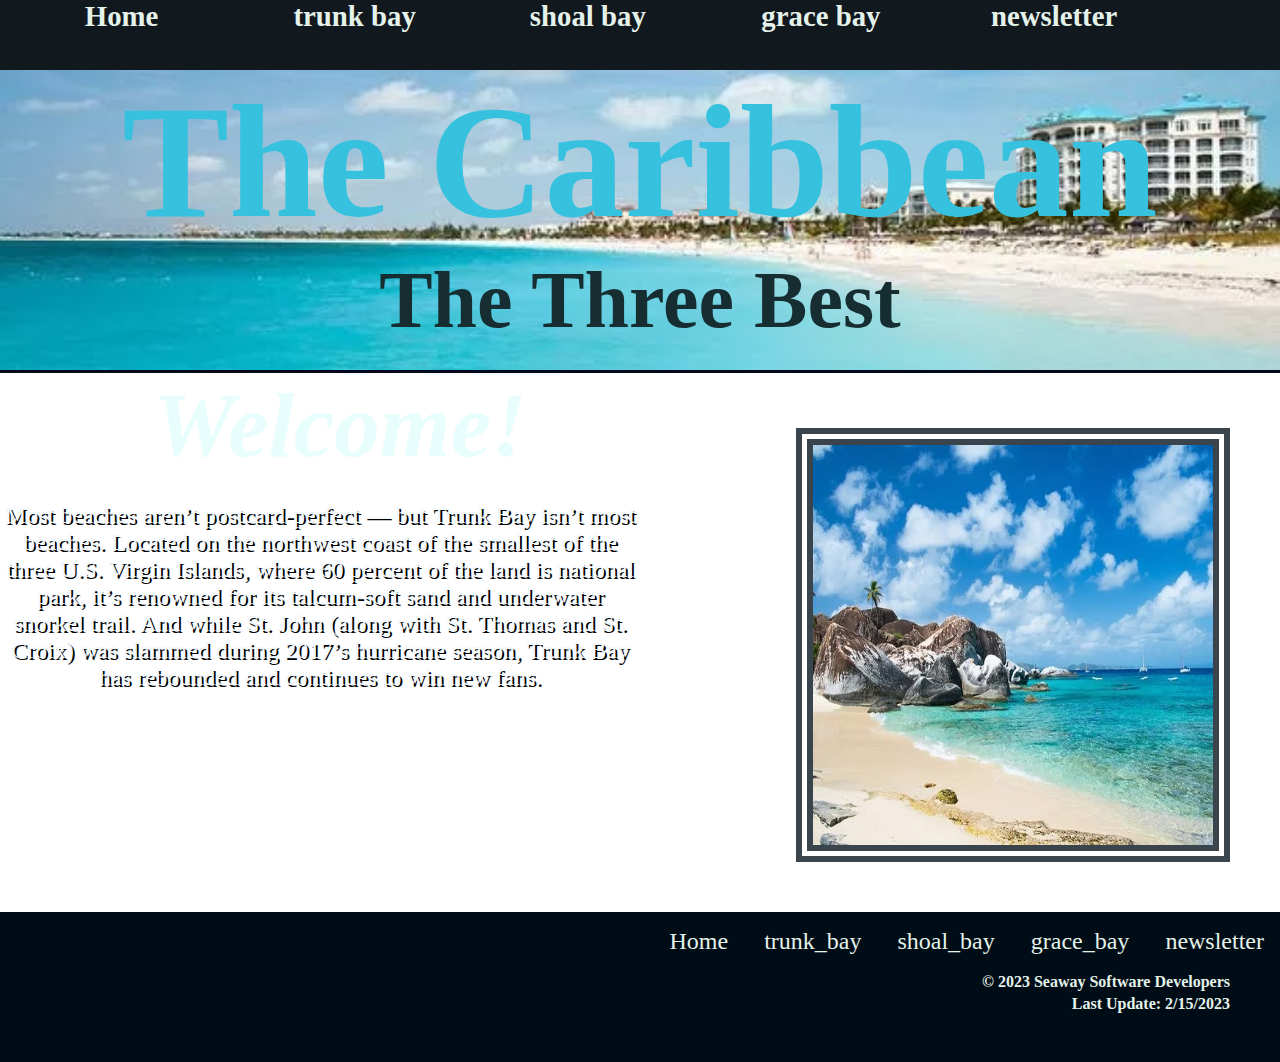
<file: index.html>
<!doctype html>
<html lang="en">
<head>
<meta charset="UTF-8">
	
	
<title>a carabean thing</title>
	<link rel="stylesheet" href="css/styles.css"> 
</head>

<body>
	
	<nav class="hnav">
	<ul> 
		 <li><a href="index.html">Home</a></li>
		 <li><a href="trunk_bay.html">trunk bay</a></li>
		 <li><a href="shoal_bay.html">shoal bay</a></li>
		 <li><a href="grace_bay.html">grace bay</a></li>
		 <li><a href="newsletter.html">newsletter</a></li>
		
	</ul>
	
	</nav>
	<header>  
		<h1 class="title"> The Caribbean </h1> 
		     <h2>The Three Best</h2>
	
	</header>
	<main> 
	<h1>Welcome!</h1>
		<p> Most beaches aren’t postcard-perfect — but Trunk Bay isn’t most beaches. Located on the northwest coast of the smallest of the three U.S. Virgin Islands, where 60 percent of the land is national park, it’s renowned for its talcum-soft sand and underwater snorkel trail. And while St. John (along with St. Thomas and St. Croix) was slammed during 2017’s hurricane season, Trunk Bay has rebounded and continues to win new fans.  </p>
	<img src="images/home_Beach.jpg" height="400" width="400" alt="a beach with rocks.">
	
	
	
	
	</main>
	
	<footer>
	<nav class="bnav">
	<ul> 
		 <li><a href="index.html">Home</a></li>
		 <li><a href="trunk_bay.html">trunk_bay</a></li>
		 <li><a href="shoal_bay.html">shoal_bay</a></li>
		 <li><a href="grace_bay.html">grace_bay</a></li>
		 <li><a href="newsletter.html">newsletter</a></li>
		
	</ul>
	
	</nav>
	<p class="copyright">&copy; 2023 Seaway Software Developers</p>
        <p class="lastUpdate">Last Update: 2/15/2023</p>
	</footer>
</body>
</html>
</file>
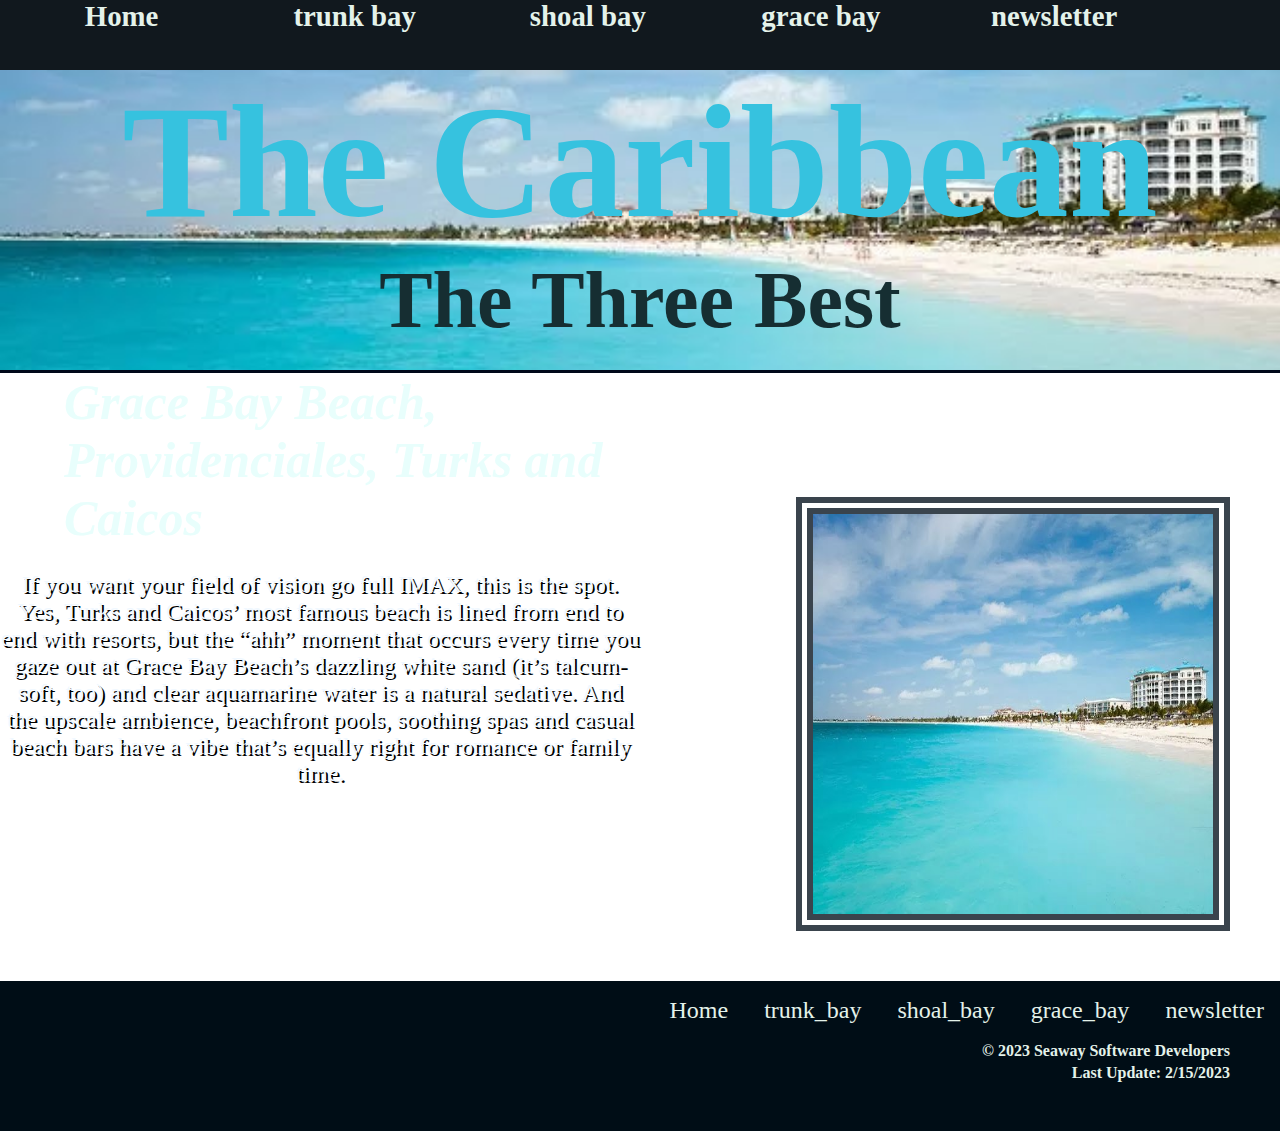
<file: grace_bay.html>
<!doctype html>
<html lang="en">
<head>
<meta charset="UTF-8">
	
	
<title>a carabean thing</title>
	<link rel="stylesheet" href="css/styles.css"> 
</head>

<body>
	
	<nav class="hnav">
	<ul> 
		 <li><a href="index.html">Home</a></li>
		 <li><a href="trunk_bay.html">trunk bay</a></li>
		 <li><a href="shoal_bay.html">shoal bay</a></li>
		 <li><a href="grace_bay.html">grace bay</a></li>
		 <li><a href="newsletter.html">newsletter</a></li>
		
	</ul>
	
	</nav>
	<header>  
		<h1 class="title"> The Caribbean </h1> 
		     <h2>The Three Best</h2>
	
	</header>
	<main> 
	
	<h1 class="graceby">Grace Bay Beach, Providenciales, Turks and Caicos</h1>
	<p> If you want your field of vision go full IMAX, this is the spot. Yes, Turks and Caicos’ most famous beach is lined from end to end with resorts, but the “ahh” moment that occurs every time you gaze out at Grace Bay Beach’s dazzling white sand (it’s talcum-soft, too) and clear aquamarine water is a natural sedative. And the upscale ambience, beachfront pools, soothing spas and casual beach bars have a vibe that’s equally right for romance or family time. </p>
	<img src="images/GraceBayBeach.jpg" height="400" width="400" alt="pic of shoal bay beech">
	
	
	</main>
	
	<footer>
	<nav class="bnav">
	<ul> 
		 <li><a href="index.html">Home</a></li>
		 <li><a href="trunk_bay.html">trunk_bay</a></li>
		 <li><a href="shoal_bay.html">shoal_bay</a></li>
		 <li><a href="grace_bay.html">grace_bay</a></li>
		 <li><a href="newsletter.html">newsletter</a></li>
		
	</ul>
	
	</nav>
	<p class="copyright">&copy; 2023 Seaway Software Developers</p>
        <p class="lastUpdate">Last Update: 2/15/2023</p>
	</footer>
</body>
</html>
</file>
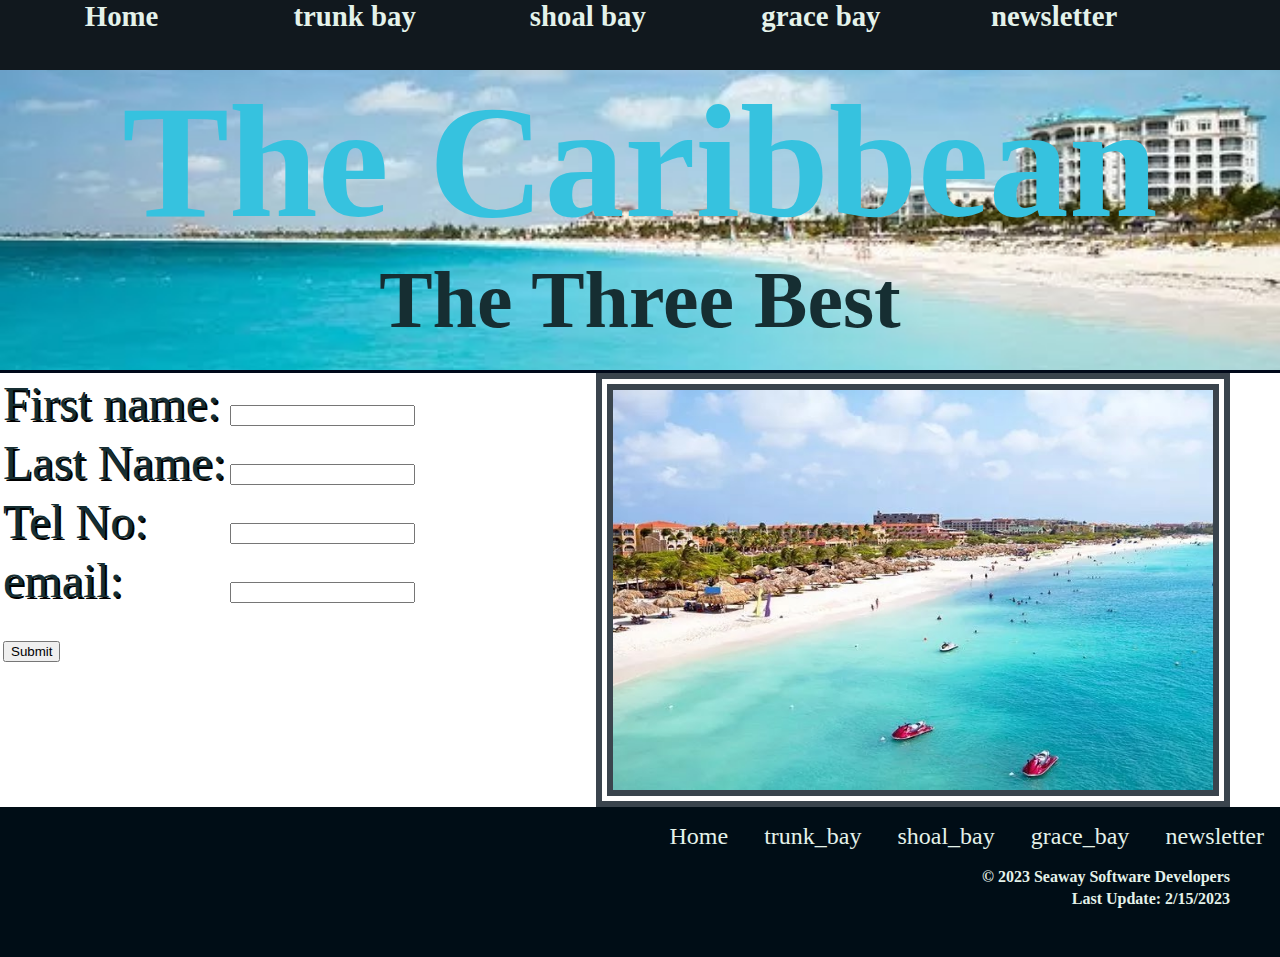
<file: newsletter.html>
<!doctype html>
<html lang="en">
<head>
<meta charset="UTF-8">
	
	
<title>a carabean thing</title>
	<link rel="stylesheet" href="css/styles.css"> 
</head>

<body>
	
	<nav class="hnav">
	<ul> 
		 <li><a href="index.html">Home</a></li>
		 <li><a href="trunk_bay.html">trunk bay</a></li>
		 <li><a href="shoal_bay.html">shoal bay</a></li>
		 <li><a href="grace_bay.html">grace bay</a></li>
		 <li><a href="newsletter.html">newsletter</a></li>
		
	</ul>
	
	</nav>
	<header>  
		<h1 class="title"> The Caribbean </h1> 
		     <h2>The Three Best</h2>
	
	</header>
	<main class="newsbody"> 
	
	 <table>
		 <img class="watterbat" src="images/newsletter_Beach.jpg" width="600" height="400" alt="piture of sand">
		<form>
		<tr>
			<td>
			<label for="fname">First name:</label>
				</td>
				<td><input type="text" id="fname" />
				</td>
			</tr>
			<tr>
				<td><label for="Lname">Last Name:</label>
				</td>
				<td><input type="text" id="Lname" />
				</td>
			</tr>
			<tr>
				
				<td><label for="telnum">Tel No:</label>
				</td>
				<td><input type="telnum" id="telnum" />
				</td>
			</tr>
			<tr>
				<td><label for="email"> email:</label>
				</td>
				<td><input type="email" id="email" />
				</td>
			</tr>
			<tr>
			<div id="sum"> <td colspan="2">
					<button type="submit">Submit</button>
				</td>
			</div>
			</tr>
			
		</form>
	</table>
	
	
	</main>
	
	<footer>
	<nav class="bnav">
	<ul> 
		 <li><a href="index.html">Home</a></li>
		 <li><a href="trunk_bay.html">trunk_bay</a></li>
		 <li><a href="shoal_bay.html">shoal_bay</a></li>
		 <li><a href="grace_bay.html">grace_bay</a></li>
		 <li><a href="newsletter.html">newsletter</a></li>
		
	</ul>
	
	</nav>
	<p class="copyright">&copy; 2023 Seaway Software Developers</p>
        <p class="lastUpdate">Last Update: 2/15/2023</p>
	</footer>
</body>
</html>
</file>
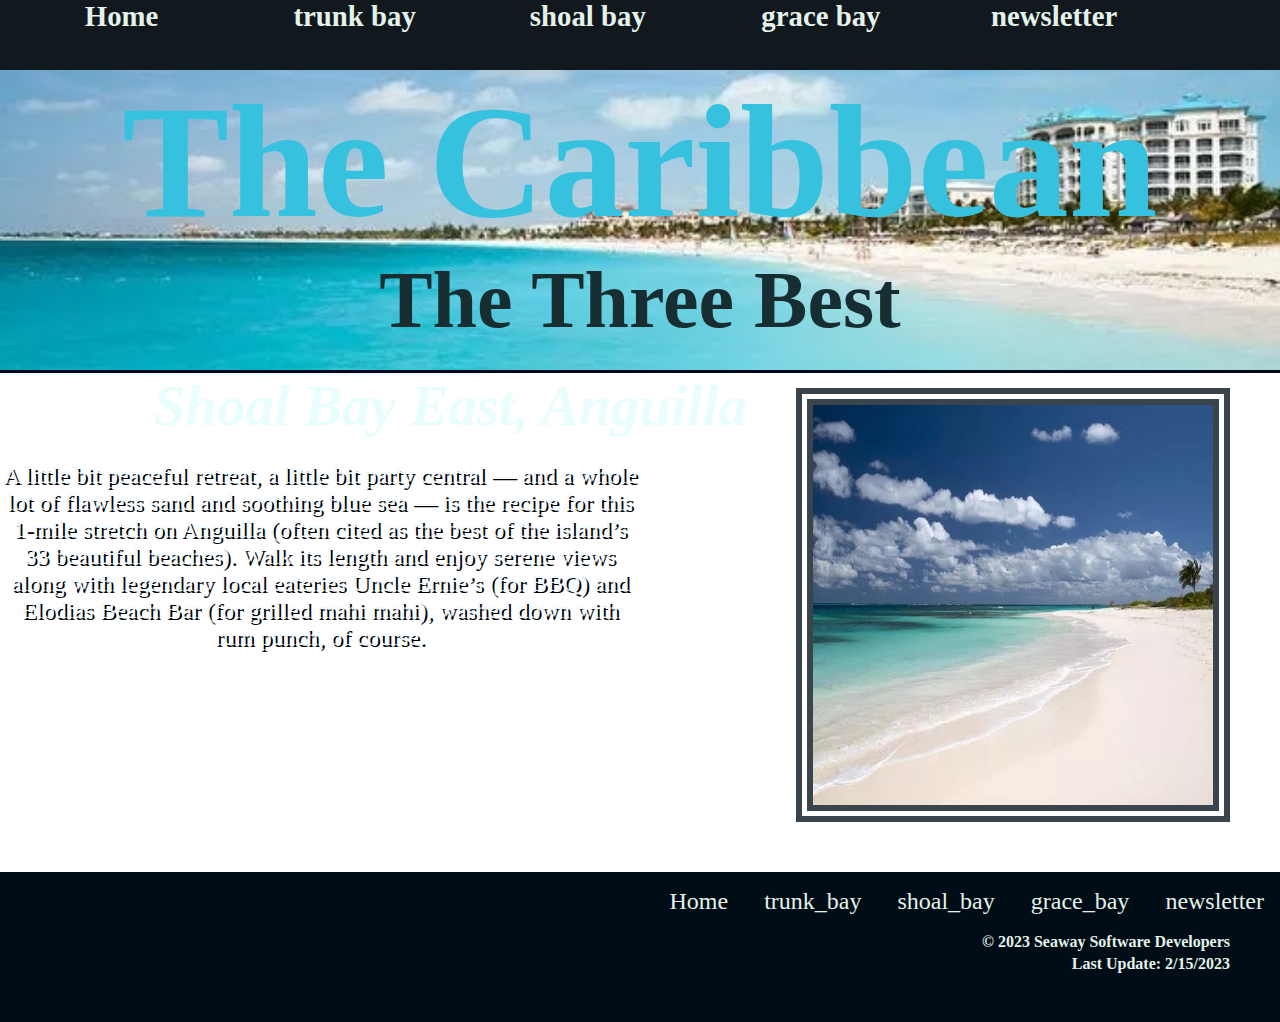
<file: shoal_bay.html>
<!doctype html>
<html lang="en">
<head>
<meta charset="UTF-8">
	
	
<title>a carabean thing</title>
	<link rel="stylesheet" href="css/styles.css"> 
</head>

<body>
	
	<nav class="hnav">
	<ul> 
		 <li><a href="index.html">Home</a></li>
		 <li><a href="trunk_bay.html">trunk bay</a></li>
		 <li><a href="shoal_bay.html">shoal bay</a></li>
		 <li><a href="grace_bay.html">grace bay</a></li>
		 <li><a href="newsletter.html">newsletter</a></li>
		
	</ul>
	
	</nav>
	<header>  
		<h1 class="title"> The Caribbean </h1> 
		     <h2>The Three Best</h2>
	
	</header>
	<main> 
	

	<h1 class="schoal">Shoal Bay East, Anguilla</h1>
	<p> A little bit peaceful retreat, a little bit party central — and a whole lot of flawless sand and soothing blue sea — is the recipe for this 1-mile stretch on Anguilla (often cited as the best of the island’s 33 beautiful beaches). Walk its length and enjoy serene views along with legendary local eateries Uncle Ernie’s (for BBQ) and Elodias Beach Bar (for grilled mahi mahi), washed down with rum punch, of course. </p>
	<img src="images/ShoalBayEast.jpg" height="400" width="400" alt="pic of shoal bay beech">
	
	
	
	</main>
	
	<footer>
	<nav class="bnav">
	<ul> 
		 <li><a href="index.html">Home</a></li>
		 <li><a href="trunk_bay.html">trunk_bay</a></li>
		 <li><a href="shoal_bay.html">shoal_bay</a></li>
		 <li><a href="grace_bay.html">grace_bay</a></li>
		 <li><a href="newsletter.html">newsletter</a></li>
		
	</ul>
	
	</nav>
	<p class="copyright">&copy; 2023 Seaway Software Developers</p>
        <p class="lastUpdate">Last Update: 2/15/2023</p>
	</footer>
</body>
</html>
</file>
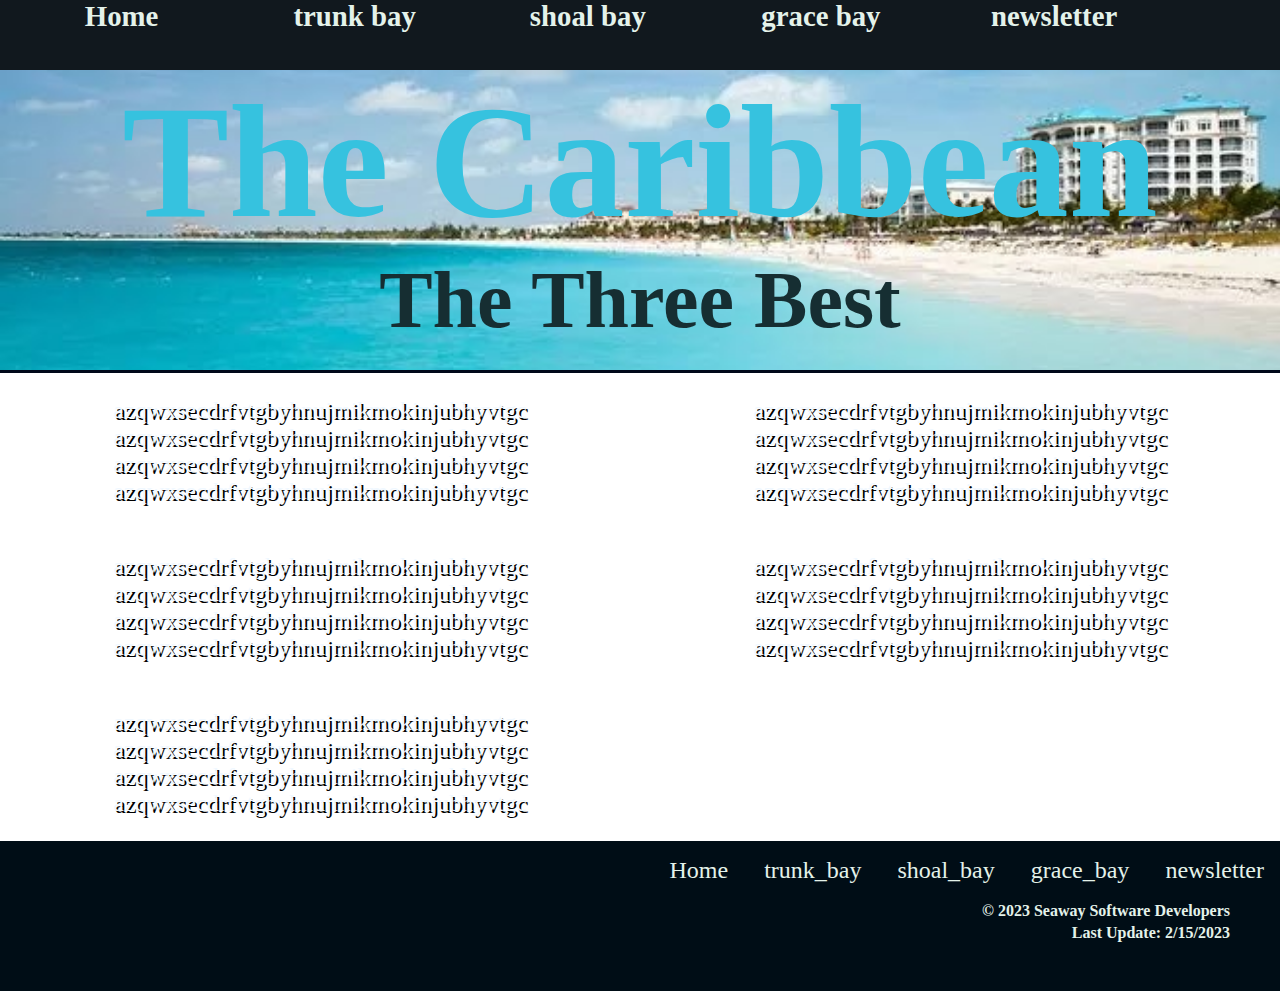
<file: template.html>
<!doctype html>
<html lang="en">
<head>
<meta charset="UTF-8">
	
	
<title>a carabean thing</title>
	<link rel="stylesheet" href="css/styles.css"> 
</head>

<body>
	
	<nav class="hnav">
	<ul> 
		 <li><a href="index.html">Home</a></li>
		 <li><a href="trunk_bay.html">trunk bay</a></li>
		 <li><a href="shoal_bay.html">shoal bay</a></li>
		 <li><a href="grace_bay.html">grace bay</a></li>
		 <li><a href="newsletter.html">newsletter</a></li>
		
	</ul>
	
	</nav>
	<header>  
		<h1 class="title"> The Caribbean </h1> 
		     <h2>The Three Best</h2>
	
	</header>
	<main> 
	
	<p>           azqwxsecdrfvtgbyhnujmikmokinjubhyvtgc   azqwxsecdrfvtgbyhnujmikmokinjubhyvtgc     azqwxsecdrfvtgbyhnujmikmokinjubhyvtgc     azqwxsecdrfvtgbyhnujmikmokinjubhyvtgc       </p>
	<p>           azqwxsecdrfvtgbyhnujmikmokinjubhyvtgc   azqwxsecdrfvtgbyhnujmikmokinjubhyvtgc     azqwxsecdrfvtgbyhnujmikmokinjubhyvtgc     azqwxsecdrfvtgbyhnujmikmokinjubhyvtgc       </p>
	
		<p>           azqwxsecdrfvtgbyhnujmikmokinjubhyvtgc   azqwxsecdrfvtgbyhnujmikmokinjubhyvtgc     azqwxsecdrfvtgbyhnujmikmokinjubhyvtgc     azqwxsecdrfvtgbyhnujmikmokinjubhyvtgc       </p>
	
		<p>           azqwxsecdrfvtgbyhnujmikmokinjubhyvtgc   azqwxsecdrfvtgbyhnujmikmokinjubhyvtgc     azqwxsecdrfvtgbyhnujmikmokinjubhyvtgc     azqwxsecdrfvtgbyhnujmikmokinjubhyvtgc       </p>
	
		<p>           azqwxsecdrfvtgbyhnujmikmokinjubhyvtgc   azqwxsecdrfvtgbyhnujmikmokinjubhyvtgc     azqwxsecdrfvtgbyhnujmikmokinjubhyvtgc     azqwxsecdrfvtgbyhnujmikmokinjubhyvtgc       </p>
	
	
	
	
	
	
	</main>
	
	<footer>
	<nav class="bnav">
	<ul> 
		 <li><a href="index.html">Home</a></li>
		 <li><a href="trunk_bay.html">trunk_bay</a></li>
		 <li><a href="shoal_bay.html">shoal_bay</a></li>
		 <li><a href="grace_bay.html">grace_bay</a></li>
		 <li><a href="newsletter.html">newsletter</a></li>
		
	</ul>
	
	</nav>
	<p class="copyright">&copy; 2023 Seaway Software Developers</p>
        <p class="lastUpdate">Last Update: 2/15/2023</p>
	</footer>
</body>
</html>
</file>
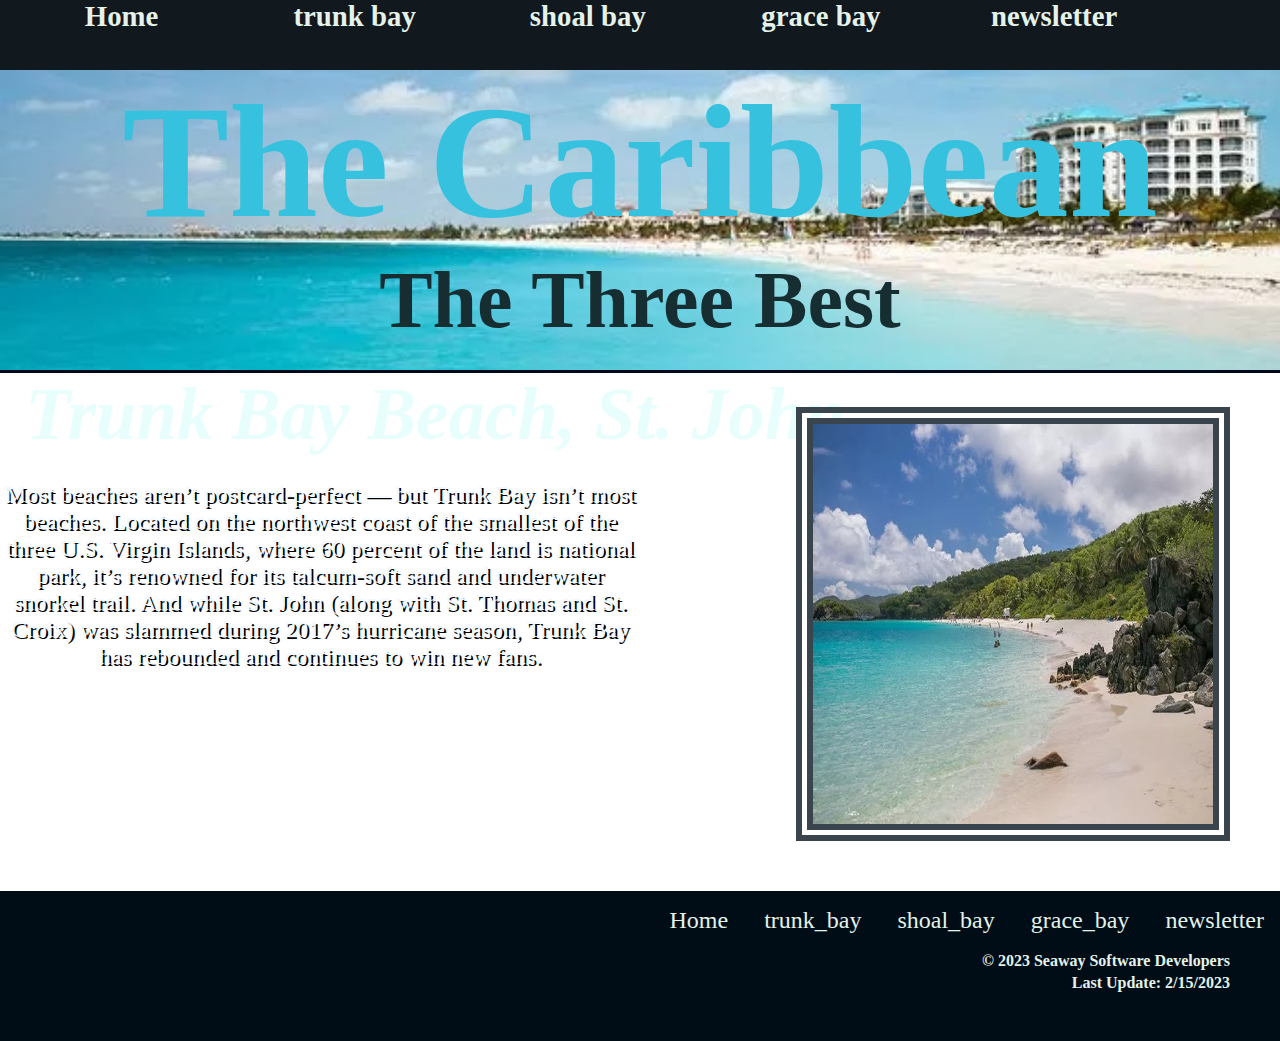
<file: trunk_bay.html>
<!doctype html>
<html lang="en">
<head>
<meta charset="UTF-8">
	
	
<title>a carabean thing</title>
	<link rel="stylesheet" href="css/styles.css"> 
</head>

<body>
	
	<nav class="hnav">
	<ul> 
		 <li><a href="index.html">Home</a></li>
		 <li><a href="trunk_bay.html">trunk bay</a></li>
		 <li><a href="shoal_bay.html">shoal bay</a></li>
		 <li><a href="grace_bay.html">grace bay</a></li>
		 <li><a href="newsletter.html">newsletter</a></li>
		
	</ul>
	
	</nav>
	<header>  
		<h1 class="title"> The Caribbean </h1> 
		     <h2>The Three Best</h2>
	
	</header>
	<main> 
	
	<div class="trunk"> <h1>Trunk Bay Beach, St. John</h1> </div>
		<p> Most beaches aren’t postcard-perfect — but Trunk Bay isn’t most beaches. Located on the northwest coast of the smallest of the three U.S. Virgin Islands, where 60 percent of the land is national park, it’s renowned for its talcum-soft sand and underwater snorkel trail. And while St. John (along with St. Thomas and St. Croix) was slammed during 2017’s hurricane season, Trunk Bay has rebounded and continues to win new fans.
  </p>
	<img src="images/trunkBayBeach.jpg" height="400" width="400" alt="a beach with rocks.">
	
	
	
	
	</main>
	
	<footer>
	<nav class="bnav">
	<ul> 
		 <li><a href="index.html">Home</a></li>
		 <li><a href="trunk_bay.html">trunk_bay</a></li>
		 <li><a href="shoal_bay.html">shoal_bay</a></li>
		 <li><a href="grace_bay.html">grace_bay</a></li>
		 <li><a href="newsletter.html">newsletter</a></li>
		
	</ul>
	
	</nav>
	<p class="copyright">&copy; 2023 Seaway Software Developers</p>
        <p class="lastUpdate">Last Update: 2/15/2023</p>
	</footer>
</body>
</html>
</file>
<file: css/styles.css>
/* CSS Document */

h1, h2, h3, h4, h5, h6, ul, li, a, blockquote, table, header, body, footer, nav, main  {
    padding: 0;
    margin: 0;
/*    font-family:  */
}
.hnav {
	width: 100%;
	background-color: #11181e;
	min-height: 70px;
}
header {
background-color: #734F2F;
    min-height: 300px;
	background-image: url("../images/GraceBayBeach.jpg");
	background-repeat: no-repeat;
	background-size: cover;
	background-position: 50% 50%;
	border-bottom: solid medium #000819;
	
}
h2 {  text-align: center;
	font-size: 5em;
	color: #162E32;
	text-shadow: 20px;
	font: bold; }
.title{
	text-align: center;
	font-size: 10em;
	color: #36C2DF;
	text-shadow: 20px;
	font: bold;
	font-family: Baskerville, "Palatino Linotype", Palatino, "Century Schoolbook L", "Times New Roman", "serif";
	
}

hnav {
    padding: 10px 0;
    background: #A68160 ;
}

.hnav ul {
    display: block;
    padding-left: 7px;
}

.hnav ul li {
    display: inline-block;
    list-style: none;
	width: 18%;
	text-align: center;
}

.hnav a {
    color:#E4F2EA;
    font-size: 1.8em;
    padding: 0 1.3em;
    text-decoration: none;
	font-weight: bold;
}

.hnav a:hover {
    color: #00302F;
    text-decoration: none;
	background-color: #FFFEFE;
}

body {
	background-image: url("../images/backroundforbody.png")
	/* background-image: url("../backroundforbody.png"); */
/*	background-size: 1500px;*/
	background-size: auto;
		background-repeat: no-repeat;
	
}

main h1{
color:#E8FEFC;
	font-style: italic;
	font-size: 5.7em;
	position: relative;
	left: 12%;
	border-color: 4px aqua;
	
}

main p {
	text-align: center;
	color: aliceblue;
	font-size: 1.5em;
	font:bold;
	width:50%;
	float: left;
	text-shadow: 2px 2px #000000 ;
}

main img {
	float: right;
	position: relative;
	bottom: 50px;
	right: 50px;
	border: 17px double #3A444D;
	border-radius: px;
   
	
}

.trunk {
	font-size: 0.8em;
	position: relative;
	right: 10%
	
}

.schoal {
	font-size: 57px;
	position: relative;
	right: 2%;
	
}

.graceby {
	font-size: 50px;
	position: relative;
	width: 50%;
	left: 5%
}

footer {
	color: azure;
	clear: both;
    height: 150px;
	background-color: #000D16;
	
}

footer nav ul {
    display: block;
    float: right;
}

footer nav ul li {
    display: inline-block;
    list-style: none;
    padding: 1em;
}

footer nav ul li a {
    color: #E4F2EA;
    text-decoration: none;
    font-size: 1.5em;
}
    
footer nav ul li a:hover {
    color: #DBF0F8;
    text-decoration: underline;
}

footer p {
    clear: right;
    float: right;
    color: #E4F2EA;
    font-weight: bold;
    text-align: center;
    margin: 2px;
    margin-right: 50px;
}



.newsbody {
	font-size: 300%;
		font-family: Cambria, "Hoefler Text", "Liberation Serif", Times, "Times New Roman", "serif";
color: #162E32;
	text-shadow: 2px 2px #000000 ;
}

.watterbat {
	position: relative;
	bottom: 7%
}
</file>
